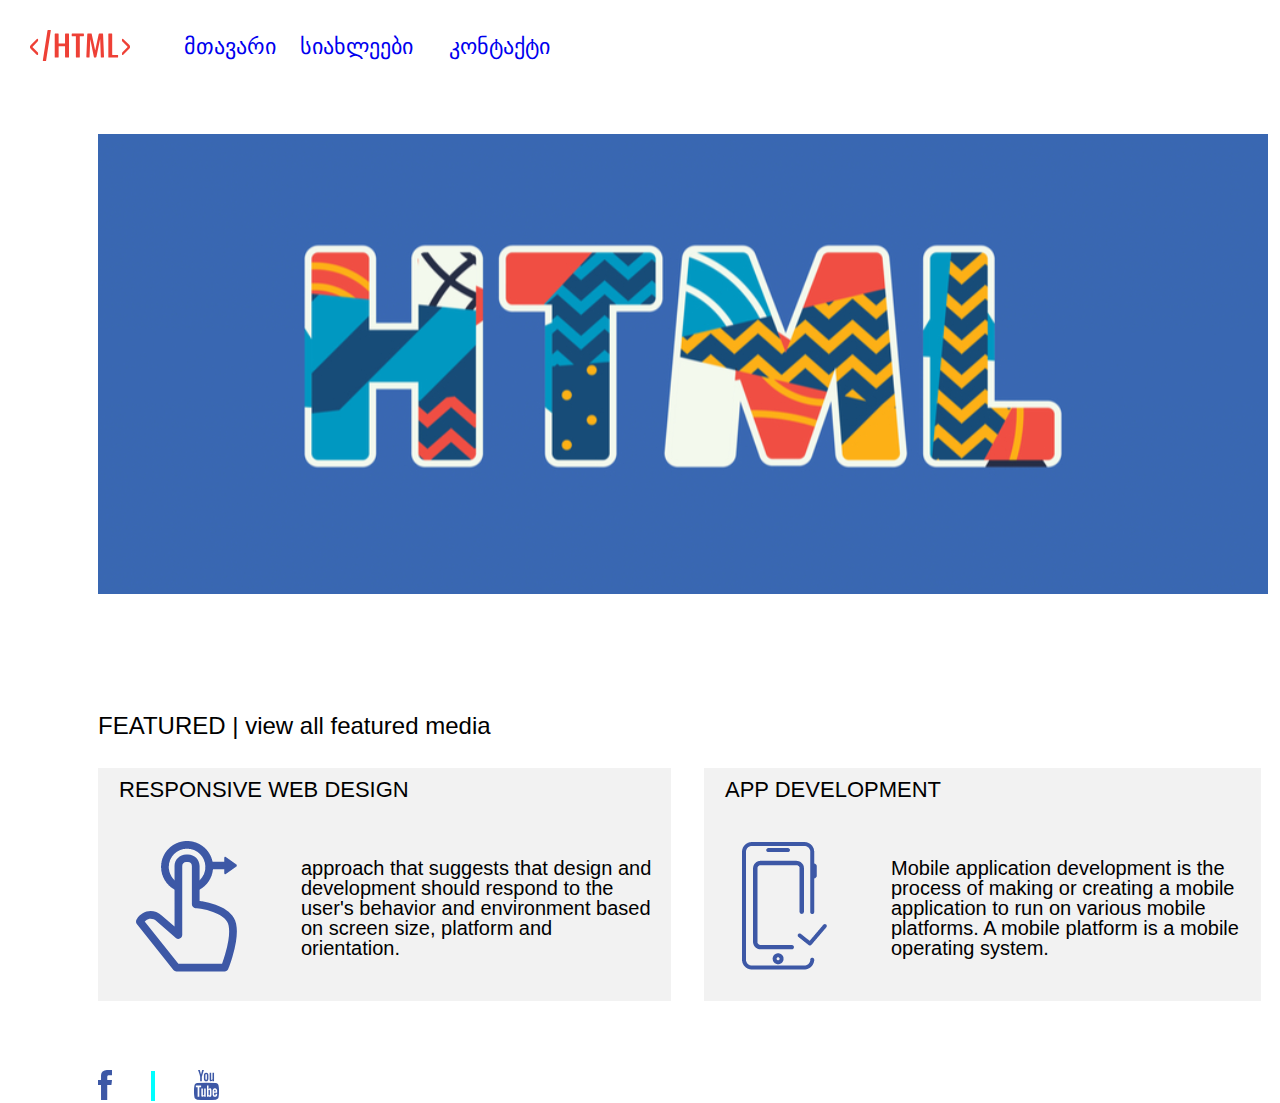
<file: index.html>
<!DOCTYPE html>
<html>
	<head>
		<title>MTAVARI</title>
		<link rel="stylesheet" type="text/css" href="css/reset.css">
		<link rel="stylesheet" type="text/css" href="css/style.css">
	</head>
	<body>
			<header class="header">
				<a  class="img-html" href="index.html"> <img src="images4/Group 8.svg"></a>
					<nav class="nav">
					<ul>
						<li class="nav-1"> <a href="index.html">მთავარი</a>  </li>
						<li class="nav-2"> <a href="news.html">სიახლეები</a> </li>
						<li class="nav-3"> <a href="contact.html">კონტაქტი</a> </li>
					</ul>
					</nav>
			</header>
				<section class="section1">
					<img src="images4/banner-img.svg">
				</section>

				<section class="section2">
					<h3 class="h3_index">FEATURED | view all featured media</h3>
					<div class="box1">
						<h3 class="box1_h3">RESPONSIVE WEB DESIGN</h3>
						<a class="box1_img"><img src="images4/Group 10.png"></a>
						<p class="box1_p">approach that suggests that design and development should respond to the user's behavior and environment based on screen size, platform and orientation.</p>
						
					</div>
					<div class="box2">
						<h3 class="box2_h3">APP DEVELOPMENT</h3>
						<a class="box2_img"><img src="images4/Path 28.png"></a>
						<p class="box2_p">Mobile application development is the process of making or creating a mobile application to run on various mobile platforms. A mobile platform is a mobile operating system.</p>
						
					</div>
				</section>
			<footer class="footer">
				<a class="footer_img"><img src="images4/fb.svg" alt="fb"></a>
				<div class="divier"></div>
				<a class="footer_img"><img src="images4/Path 27.svg" alt="youtube"></a>
		
			</footer>

	</body>
</html>
</file>
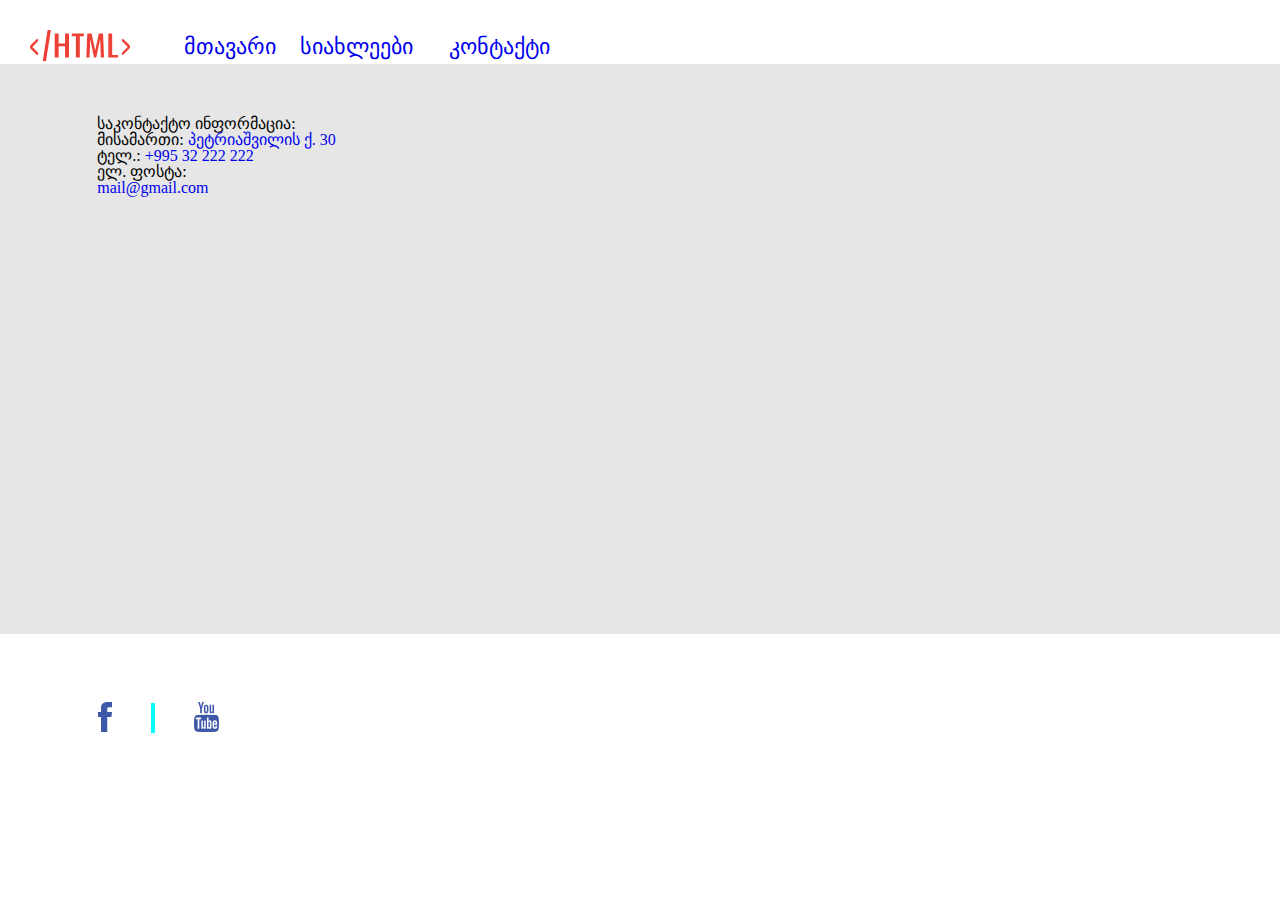
<file: contact.html>
<!DOCTYPE html>
<html>
	<head>
		<title>CONTACT</title>
		<link rel="stylesheet" type="text/css" href="css/reset.css">
		<link rel="stylesheet" type="text/css" href="css/style.css">
	</head>
	<body>
			<header class="header">
				<a  class="img-html" href="index.html"> <img src="images4/Group 8.svg"></a>
					<nav class="nav">
					<ul>
						<li class="nav-1"> <a href="index.html">მთავარი</a>  </li>
						<li class="nav-2"> <a href="news.html">სიახლეები</a> </li>
						<li class="nav-3"> <a href="contact.html">კონტაქტი</a> </li>
					</ul>
					</nav>
			</header>

			<section>
				<div class="box_contact">
					
					<ul class="contact_info">
						<h3>საკონტაქტო ინფორმაცია:</h3>
						<li>
							<SPAN> მისამართი: </SPAN><a href="https://goo.gl/maps/C5sUv6K63n71AhhG6">პეტრიაშვილის ქ. 30 </a>
						 </li>
						<li>
							<span> ტელ.: </span> <a href="tel:+995 32 222 222">+995 32 222 222</a>
						</li>
						<li>
							<Span> ელ. ფოსტა:</Span> </li><a href = "mailto:mail@gmail.com?subject = Feedback&body = Message">mail@gmail.com</a>
						</li>
					</ul>
					
					<a class="map">
						<iframe src="https://www.google.com/maps/embed?pb=!1m18!1m12!1m3!1d2978.6969156084087!2d44.77732021543564!3d41.70547817923626!2m3!1f0!2f0!3f0!3m2!1i1024!2i768!4f13.1!3m3!1m2!1s0x40440cce3a01fef7%3A0x2a75ae2128072d6!2s30%20Vasil%20Petriashvili%20Street%2C%20T&#39;bilisi!5e0!3m2!1sen!2sge!4v1602944193514!5m2!1sen!2sge" width="600" height="450" frameborder="0" style="border:0;" allowfullscreen="" aria-hidden="false" tabindex="0"></iframe>
					</a>
				</div>
			</section>

			<footer class="footer">

				<a class="footer_img"><img src="images4/fb.svg" alt="fb"></a>
				<div class="divier"></div>
				<a class="footer_img"><img src="images4/Path 27.svg" alt="youtube"></a>
		
			</footer>

	</body>
</html>
</file>
<file: css/style.css>
/*/style header/*/
.header{
	margin-top: 30px;
	margin-left: 30px;
}
.img-html{
	display: inline-block;
	vertical-align: middle;
}
.nav{
	display: inline-block;
	vertical-align: middle;
	font-family: "BPG Nino Mtavruli Bold", sans-serif;
	font-size: 22px;
	color: #3D58A6

}
.nav-1{
	display: inline-block;
	vertical-align: middle;
	margin-left: 50px;
	margin-right: 18px;
}
.nav-2{
	display: inline-block;
	vertical-align: middle;
	margin-right: 30px;
}
.nav-3{
	display: inline-block;
	vertical-align: middle;
}
/*/section1/*/
.section1{
	margin-top: 70px;
	margin-left: 98px;
	width: 1170;
	height: 460;
}
/*/section2*/

.h3_index{
	font-family: 'Roboto', sans-serif;
	font-size: 24px;
	margin-top: 117.7px;
	margin-bottom: 30px;
	margin-left: 98px;
}
.box1{
	display: inline-block;
	vertical-align: middle;
	margin-left: 98px;
	background-color: #F2F2F2;
}
.box1_h3{
	font-family: 'Roboto', sans-serif;
	font-size: 22px;
	margin-top: 11px;
	margin-left: 21px;
}
.box1_img{
	display: inline-block;
	vertical-align: middle;
	margin-top: 13px;
	margin-right: 60px;
	margin-left: 38px
}
.box1_p{ 
	font-family: 'Roboto', sans-serif;
	font-size: 20px;
	display: inline-block;
	vertical-align: middle;
	width: 355px;
	height: 143px;
	margin-top: 57px;
	margin-right: 15px;
}
.box2{
	display: inline-block;
	vertical-align: middle;
	margin-left: 29px;
	background-color: #F2F2F2;
}
.box2_h3{
	font-family: 'Roboto', sans-serif;
	font-size: 22px;
	margin-top: 11px;
	margin-left: 21px;
}
.box2_img{
	display: inline-block;
	vertical-align: middle;
	margin-top: 13px;
	margin-right: 60px;
	margin-left: 38px
}
.box2_p{ 
	font-family: 'Roboto', sans-serif;
	font-size: 20px;
	display: inline-block;
	vertical-align: middle;
	width: 355px;
	height: 143px;
	margin-top: 57px;
	margin-right: 15px;
}
/*end */
/*footer*/
.footer{
	display: inline-block;
	vertical-align: middle;
	margin-top: 68.3px;
	margin-left: 98px;
}
.footer_img{
	display: inline-block;
	vertical-align: middle;
}
.divier{
	display: inline-block;
	vertical-align: middle;
	height: 30px;
	width: 4px;
	background-color: aqua;
	margin-right: 35px;
	margin-left: 35px;
}
/*/contact/*/
.box_contact{
	background-color: #E6E6E6;
	height: 570px;
}

.contact_info{

    display: inline-block;
	vertical-align: top;
	margin-top: 52px;
	margin-right: 43.7px;
	margin-left: 97.3px;
}
.map{
	display: inline-block;
	vertical-align: top;
	margin-top: 49px;
	margin-right: 90px;
	margin-bottom: 55px;
	
}
</file>
